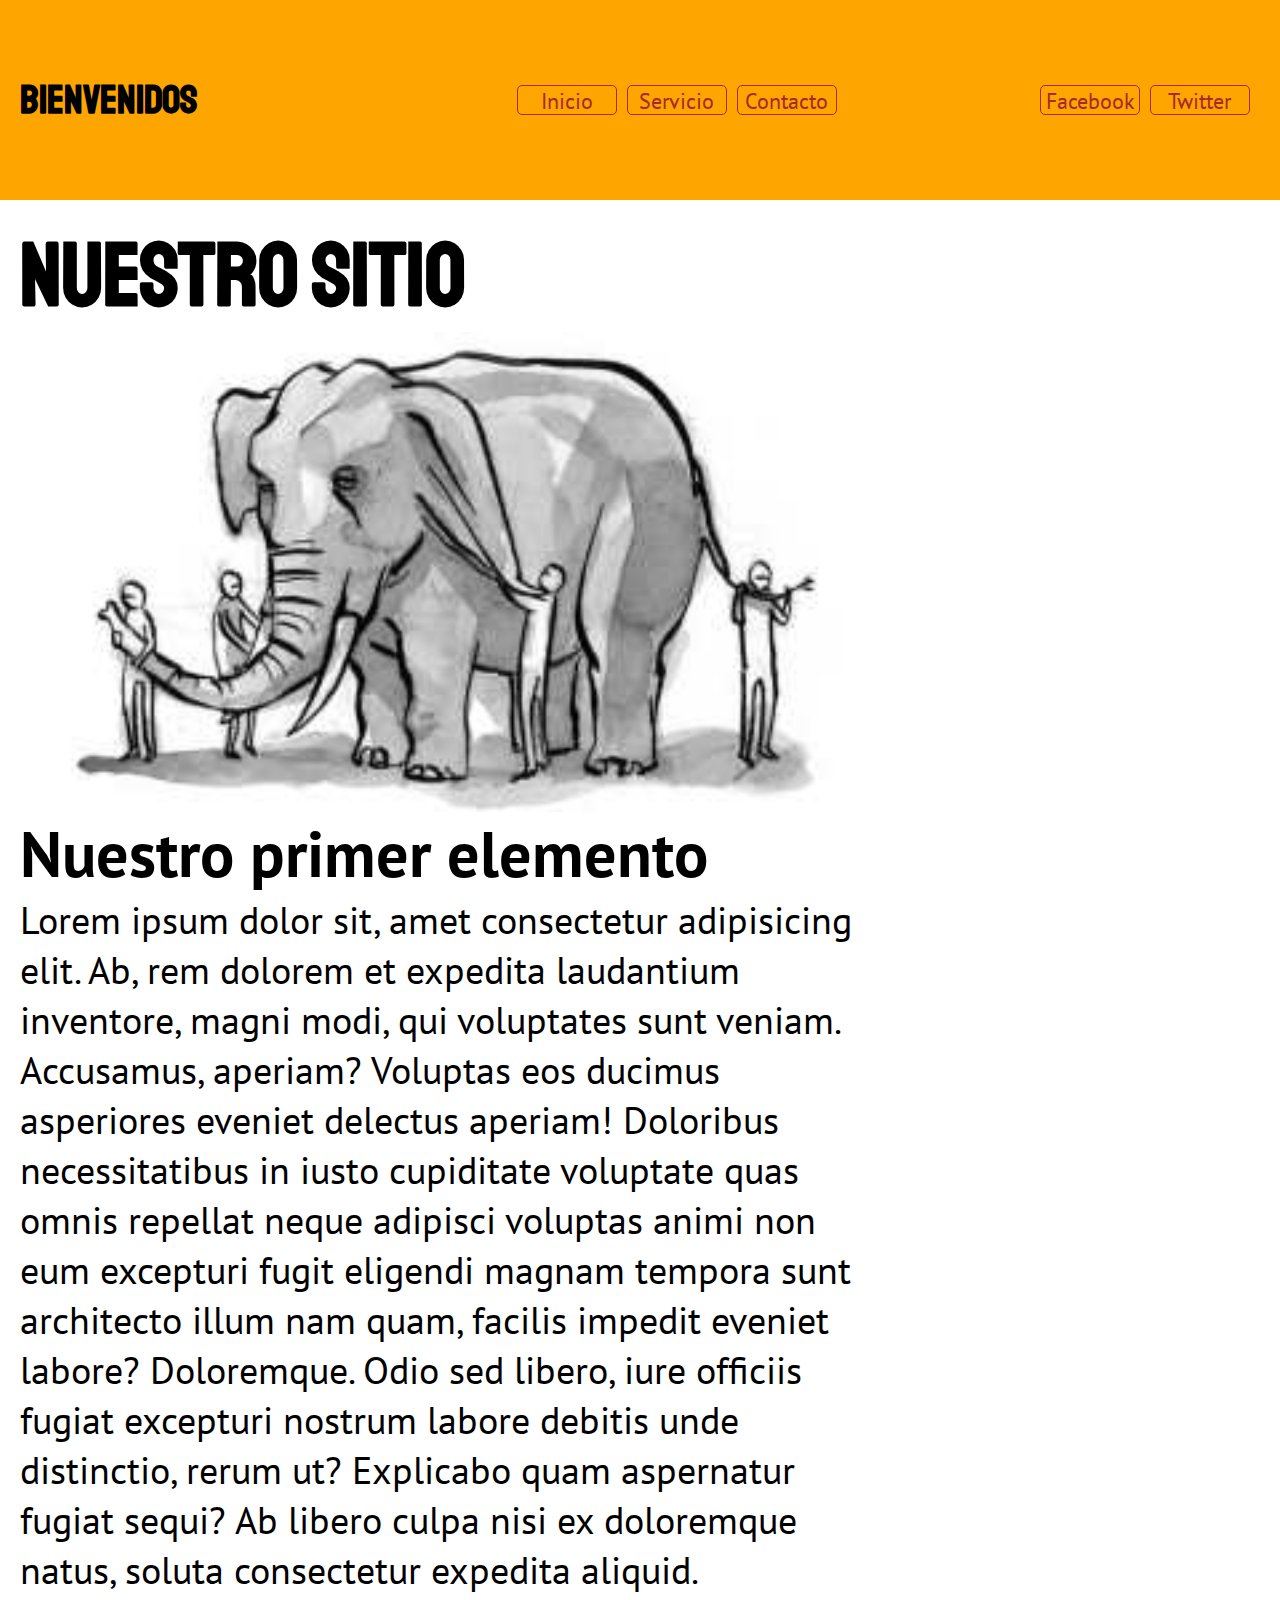
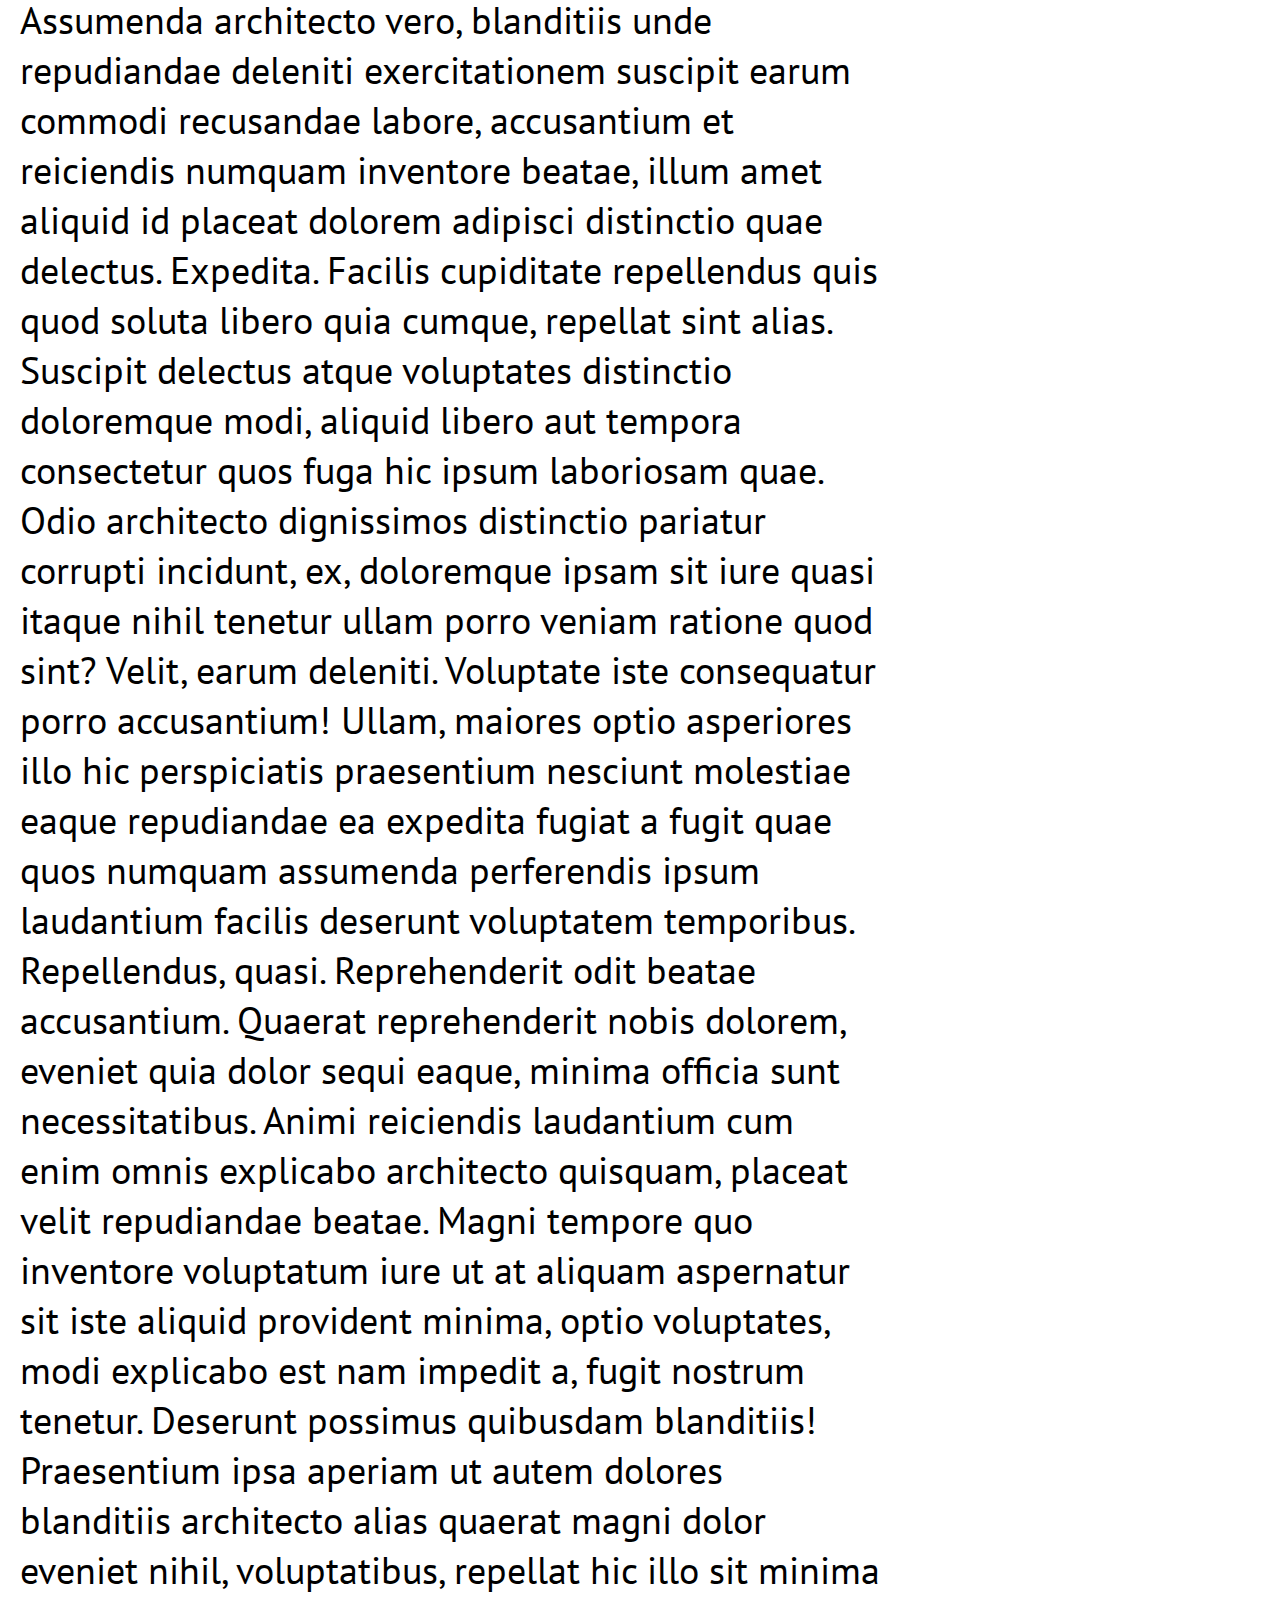
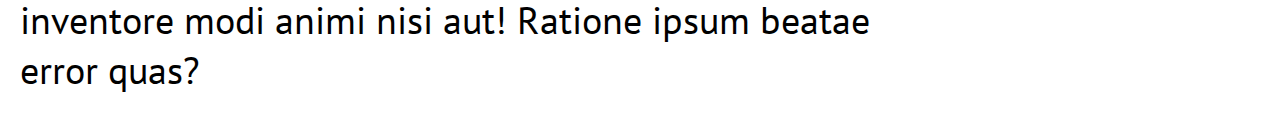
<file: CLASE1/index.html>
<!DOCTYPE html>
<html lang="es">
<head>
    <meta charset="UTF-8">
    <meta http-equiv="X-UA-Compatible" content="IE=edge">
    <meta name="viewport" content="width=device-width, initial-scale=1.0">
    <title>Responsive WEB DESIGN & Bootstrap -mi primer sitio</title>
    <link rel="stylesheet" href="css/estilos.css">
</head>
<body>

    <header>
        <h1>Bienvenidos</h1>
    <nav>
        <a href="#">Inicio</a>
        <a href="#">Servicio</a>
        <a href="#">Contacto</a>
    </nav>
    <div>
        <a href="#">Facebook</a>
        <a href="#">Twitter</a>
    </div>
</header>




<main>
    <h1>Nuestro sitio</h1>
    <img src="./img/elefant.jpg" alt="">
    <h2>Nuestro primer elemento</h2>
    <p>
        Lorem ipsum dolor sit, amet consectetur adipisicing elit. Ab, rem dolorem et expedita laudantium inventore, magni modi, qui voluptates sunt veniam. Accusamus, aperiam? Voluptas eos ducimus asperiores eveniet delectus aperiam!
        Doloribus necessitatibus in iusto cupiditate voluptate quas omnis repellat neque adipisci voluptas animi non eum excepturi fugit eligendi magnam tempora sunt architecto illum nam quam, facilis impedit eveniet labore? Doloremque.
        Odio sed libero, iure officiis fugiat excepturi nostrum labore debitis unde distinctio, rerum ut? Explicabo quam aspernatur fugiat sequi? Ab libero culpa nisi ex doloremque natus, soluta consectetur expedita aliquid.
        Assumenda architecto vero, blanditiis unde repudiandae deleniti exercitationem suscipit earum commodi recusandae labore, accusantium et reiciendis numquam inventore beatae, illum amet aliquid id placeat dolorem adipisci distinctio quae delectus. Expedita.
        Facilis cupiditate repellendus quis quod soluta libero quia cumque, repellat sint alias. Suscipit delectus atque voluptates distinctio doloremque modi, aliquid libero aut tempora consectetur quos fuga hic ipsum laboriosam quae.
        Odio architecto dignissimos distinctio pariatur corrupti incidunt, ex, doloremque ipsam sit iure quasi itaque nihil tenetur ullam porro veniam ratione quod sint? Velit, earum deleniti. Voluptate iste consequatur porro accusantium!
        Ullam, maiores optio asperiores illo hic perspiciatis praesentium nesciunt molestiae eaque repudiandae ea expedita fugiat a fugit quae quos numquam assumenda perferendis ipsum laudantium facilis deserunt voluptatem temporibus. Repellendus, quasi.
        Reprehenderit odit beatae accusantium. Quaerat reprehenderit nobis dolorem, eveniet quia dolor sequi eaque, minima officia sunt necessitatibus. Animi reiciendis laudantium cum enim omnis explicabo architecto quisquam, placeat velit repudiandae beatae.
        Magni tempore quo inventore voluptatum iure ut at aliquam aspernatur sit iste aliquid provident minima, optio voluptates, modi explicabo est nam impedit a, fugit nostrum tenetur. Deserunt possimus quibusdam blanditiis!
        Praesentium ipsa aperiam ut autem dolores blanditiis architecto alias quaerat magni dolor eveniet nihil, voluptatibus, repellat hic illo sit minima inventore modi animi nisi aut! Ratione ipsum beatae error quas?
    </p>
</main>
</body>
</html>
</file>
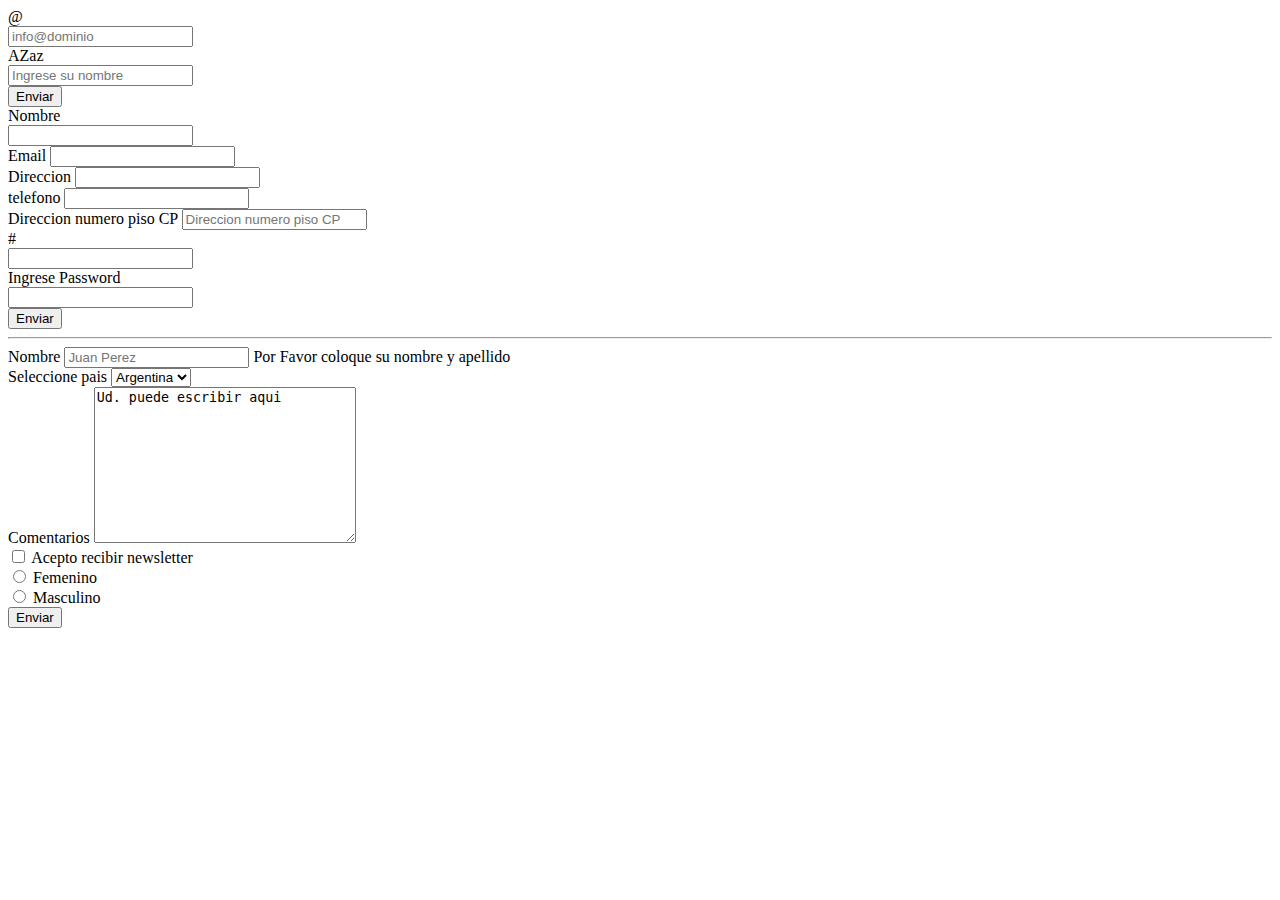
<file: clase4/index.html>
<!DOCTYPE html>
<html lang="es">
<head>
    <meta charset="UTF-8">
    <meta http-equiv="X-UA-Compatible" content="IE=edge">
    <meta name="viewport" content="width=device-width, initial-scale=1.0">
    <title>Bootstrap:formularios- barras de nav- otros componentes</title>
    
    <link rel="stylesheet" href="https://cdn.jsdelivr.net/npm/bootstrap@4.6.0/dist/css/bootstrap.min.css" integrity="sha384-B0vP5xmATw1+K9KRQjQERJvTumQW0nPEzvF6L/Z6nronJ3oUOFUFpCjEUQouq2+l" crossorigin="anonymous">
    <script src="https://code.jquery.com/jquery-3.5.1.slim.min.js" integrity="sha384-DfXdz2htPH0lsSSs5nCTpuj/zy4C+OGpamoFVy38MVBnE+IbbVYUew+OrCXaRkfj" crossorigin="anonymous"></script>
    <script src="https://cdn.jsdelivr.net/npm/bootstrap@4.6.0/dist/js/bootstrap.bundle.min.js" integrity="sha384-Piv4xVNRyMGpqkS2by6br4gNJ7DXjqk09RmUpJ8jgGtD7zP9yug3goQfGII0yAns" crossorigin="anonymous"></script>

</head>
<body>
    <div class="container my-3">
<!-- FORMULARIOS EN LINEA-->
<form class="form-inline">
    <div class="form-group mr-3 w-40">
        <div class="input-group w-100">
            <div class="input-group-prepend">
                <div class="input-group-text">@</div>
            </div>
            <input type="email" class="form-control" placeholder="info@dominio">
        </div>
        
        <div class="form-group mr-3 w-20">
            <div class="input-group w-100">
                <div class="input-group-prepend">
                    <div class="input-group-text">AZaz</div>
                </div>
                <input type="number" class="form-control" placeholder="Ingrese su nombre">
            </div>

            <button class="btn btn-info my-3">Enviar</button>

</form>










        <!--FORMULARIOS EN GRILLAS DE bOOSTRAP-->
        
        <form>
            <div class="form-group row">
             <label for="nombre" class="col-form-label col md-1"> Nombre</label>  
             <div class="col-md-10 ml3">
             <input type="text" id="nombre" class="from-control">
             </div>
            </div>


            <div class="form-row">
                <div class="form-group col-md-4">
                <label for="">Email</label>
                <input type="email" class="form-control">
                </div>
          

           
                <div class="form-group col-md-4">
                <label for="">Direccion</label>
                <input type="text" class="form-control">
                </div>
         

           
                <div class="form-group col-md-4">
                <label for="">telefono</label>
                <input type="tel" class="form-control">
                </div>
            </div>


            <div class="form-group">
                <label for="" class="sr-only">Direccion numero piso CP</label>
                <input type="text" class="form-control" placeholder="Direccion numero piso CP">
            </div>

         <div class="form-group">
            <div class="input-group">
                <div class="input-group-prepend">
                    <div class="input-group-text">#</div>
                </div>
                <input type="number" class="form-control">
            </div>
           
         </div>

         <div class="form-group">
            <div class="input-group">
                <div class="input-group-prepend">
                    <div class="input-group-text">Ingrese Password</div>
                </div>
                <input type="password" class="form-control">
            </div>
           
         </div>
         
         
         
         
         
         
         
            <button class="btn btn-info my-4">Enviar</button>
            
        </form>







     <hr>   
    <!--Formulario maquetado con clases de Bootstrap-->



    <form>

        <div class="form-group">
        <label for="nombre"><span class="font-italic">Nombre</span> 
            <!--<input type="text" id="nombre" placeholder="Juan Perez" class="form-control form-control-lg">-->
            <input type="text" id="nombre" placeholder="Juan Perez" class="form-control ">
            <!-- <input disabled type="text" id="nombre" placeholder="Juan Perez" class="form-control-plaintext ">-->
            <!--<input type="text" id="nombre" placeholder="Juan Perez" class="form-control form-control-sm">-->
        </label>
        <span class="text-muted">Por Favor coloque su nombre y apellido</span>
        </div>
        <div class="form-group">
            <label for="pais" class="font-italic">Seleccione pais</label>
            <select name="pais" id="pais" class="form-control w-75">
            <option value="Argentina">Argentina</option>
            <option value="Brasil">Brasil</option>
            <option value="Uruguay">Uruguay</option>
        </select>
    </div>
    
    <div class="form-group">
    <label for="comentarios" class="font-italic" >Comentarios</label>
    <textarea name="comentarios" id="comentarios" cols="30" rows="10" class="form-control w-75">Ud. puede escribir aqui</textarea>
    </div>   
    
    <div class="form-check">
    <input type="checkbox" value="yes" name="newsletter" id="newsletter"class="form-check-input">
    <label for="newsletter"class="form-check-label"> Acepto recibir newsletter</label>
    </div>
    
    <div class="form-check-inline">
        <input type="radio" name="genero" id="femenino" class="form-check-input" >
        <label for="femenino"class="form-check-label"> Femenino</label>
    </div>
    <div class="form-check-inline">    
        <input type="radio" name="genero" id="masculino" class="form-check-input" >
        <label for="masculino"class="form-check-label">Masculino</label>
    </div>



    <div>
    <button class="btn-btn-info mt-5 my-3">Enviar</button>
    </div>
    </form>
    </div>
</body>
</html>
</file>
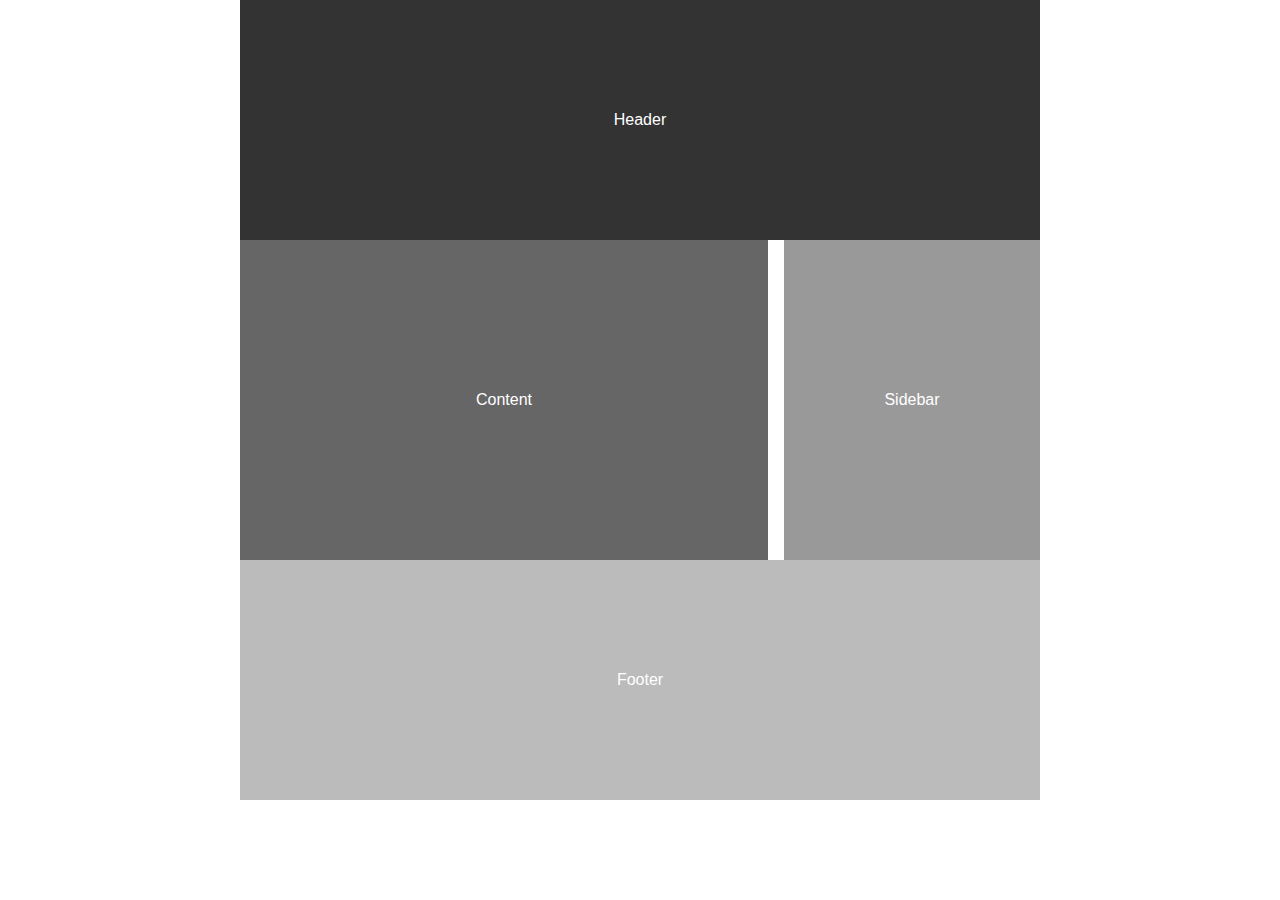
<file: CLASE1/responsive.gs/index.html>
<!DOCTYPE HTML>

<html>

<head>
	<meta http-equiv="Content-Type" content="text/html; charset=UTF-8" />
	
	<title>Responsive.gs Example</title>
	
	<link rel="stylesheet" media="all" href="css/style.css" />
	
	<script src="scripts/respond.min.js"></script>
	
</head>

<body>

<div class="container row">

	<header role="banner" class="row">
	
		Header
	
	</header>
	
	<main role="main" class="row gutters">
	
		<article class="col span_8">
	
			Content
	
		</article>
	
		<aside role="complimentary" class="col span_4">
	
			Sidebar
	
		</aside>
	
	</main>
	
	<footer role="contentinfo" class="row">
	
		Footer
	
	</footer>

</div>

</body>

</html>
</file>
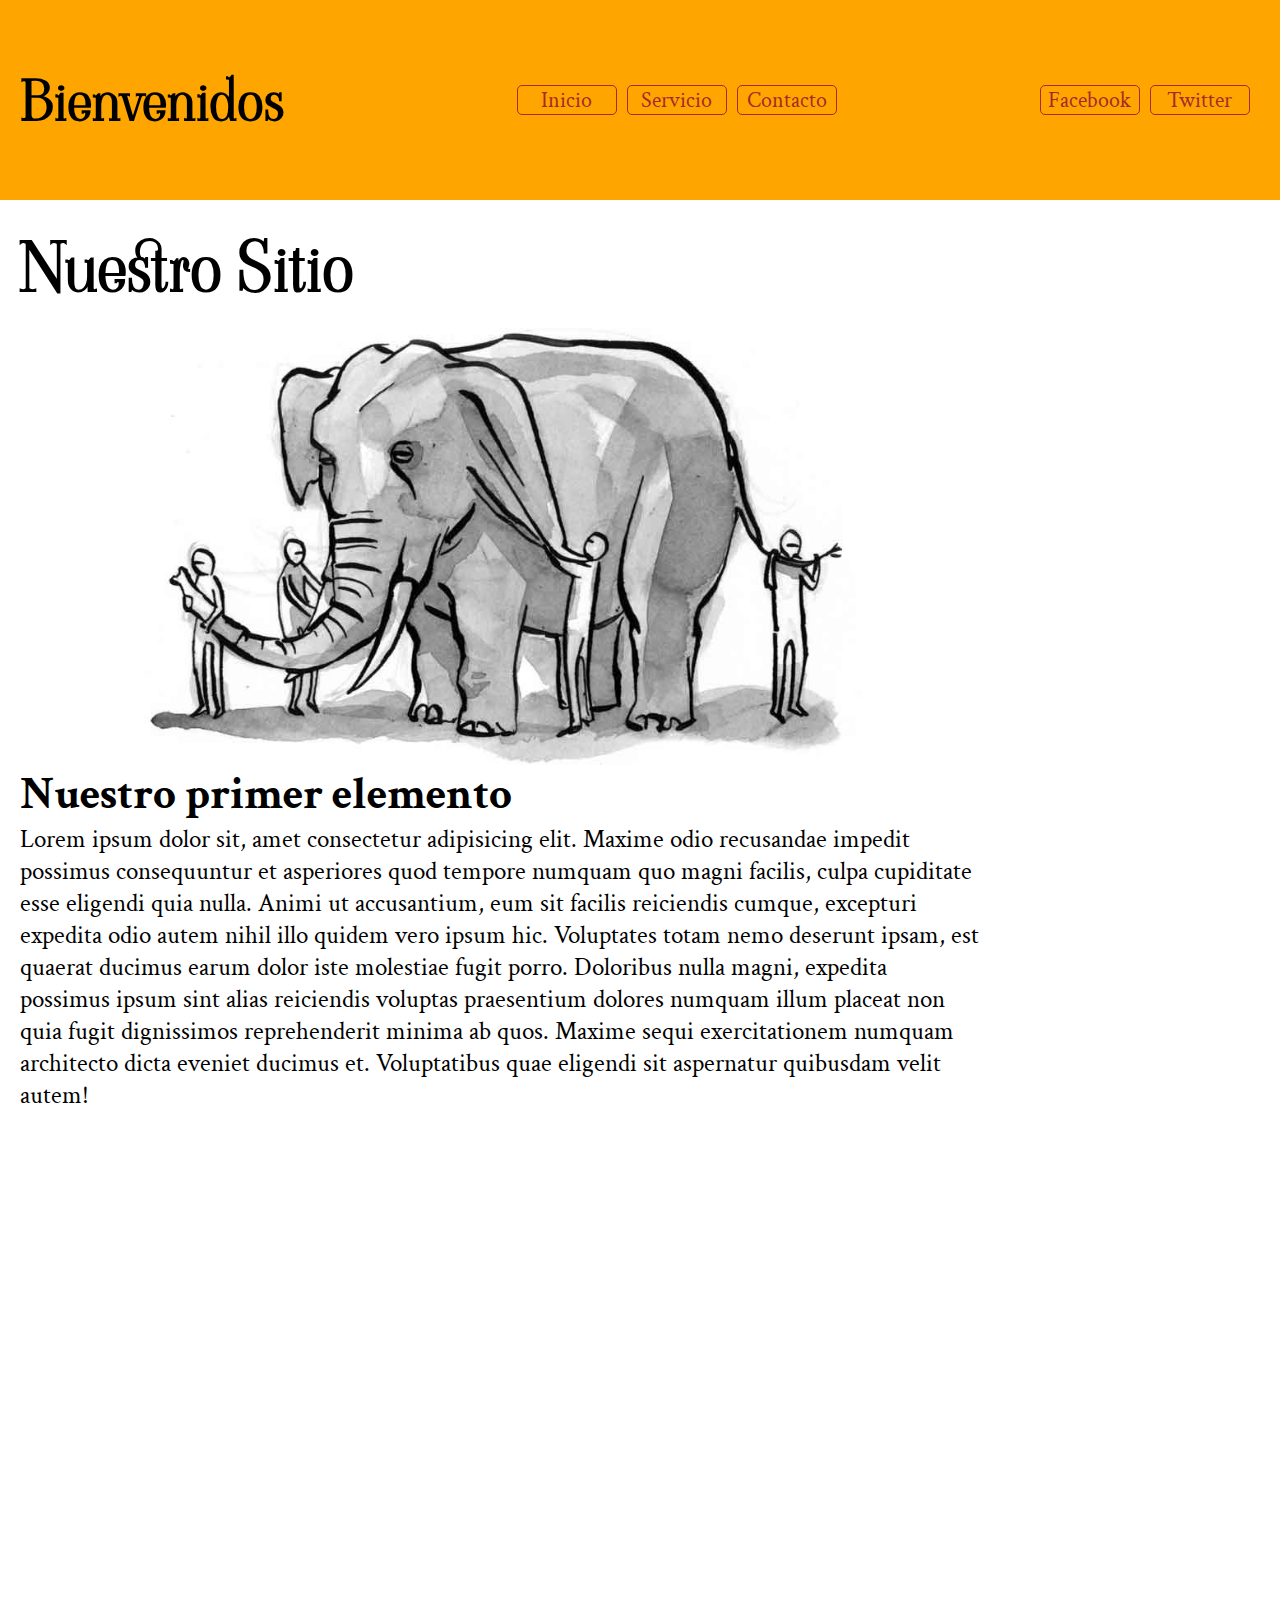
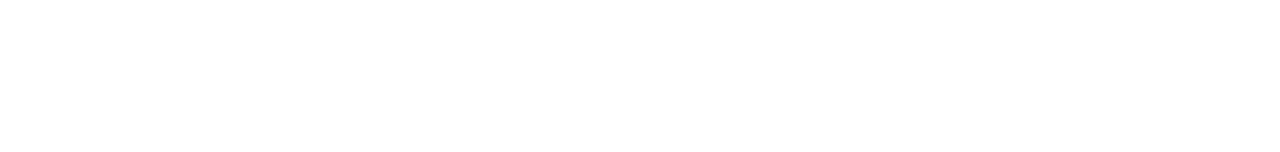
<file: Clase2/Proyecto/index.html>
<!DOCTYPE html>
<html lang="es">

<head>
    <meta charset="UTF-8">
    <meta http-equiv="X-UA-Compatible" content="IE=edge">

    <!--  -------------------  VIEWPORT ---------------------- -->
    <!-- https://developer.mozilla.org/en-US/docs/Web/HTML/Viewport_meta_tag -->
    <!-- https://developer.mozilla.org/en-US/docs/Web/CSS/Viewport_concepts -->
    <meta name="viewport" content="width=device-width, initial-scale=1.0">
    <!--  ---------------------------------------------------- -->

    <title>Responsive Web Design & Bootstrap - Mi Primer Sitio</title>
    <link rel="stylesheet" href="css/estilos.css">

    <!--  -------------------  JQUERY ---------------------- -->
    <!-- https://jquery.com/ -->
    <!-- https://www.w3schools.com/jquery/ -->
    <!-- https://code.jquery.com/ -->
    <script src="https://code.jquery.com/jquery-3.6.0.min.js"
        integrity="sha256-/xUj+3OJU5yExlq6GSYGSHk7tPXikynS7ogEvDej/m4=" crossorigin="anonymous"></script>
    <!-- --------------------------------------------------- -->
</head>

<body>

    <div id="menu"></div>
    <header>
        <h1>Bienvenidos</h1>
        <nav>
            <a href="#">Inicio</a>
            <a href="#">Servicio</a>
            <a href="#">Contacto</a>
        </nav>
        <div>
            <a href="#">Facebook</a>
            <a href="#">Twitter</a>
        </div>
    </header>

    <main>
        <h1>Nuestro Sitio</h1>
        <img src="./imagenes/elefante.jpg" alt="">
        <h2>Nuestro primer elemento</h2>
        <p>
            Lorem ipsum dolor sit, amet consectetur adipisicing elit. Maxime odio recusandae impedit possimus
            consequuntur et asperiores quod tempore numquam quo magni facilis, culpa cupiditate esse eligendi quia
            nulla. Animi ut accusantium, eum sit facilis reiciendis cumque, excepturi expedita odio autem nihil illo
            quidem vero ipsum hic. Voluptates totam nemo deserunt ipsam, est quaerat ducimus earum dolor iste molestiae
            fugit porro. Doloribus nulla magni, expedita possimus ipsum sint alias reiciendis voluptas praesentium
            dolores numquam illum placeat non quia fugit dignissimos reprehenderit minima ab quos. Maxime sequi
            exercitationem numquam architecto dicta eveniet ducimus et. Voluptatibus quae eligendi sit aspernatur
            quibusdam velit autem!
        </p>
        <div id="video-contenedor">
        <iframe width="560" height="315" src="https://www.youtube.com/embed/udvXVnUii5c" title="YouTube video player"
            frameborder="0"
            allow="accelerometer; autoplay; clipboard-write; encrypted-media; gyroscope; picture-in-picture"
            allowfullscreen></iframe>
        </div>
    </main>

    <script>
        $('#menu').click(aparecer)
        function aparecer() {
            $('header nav').slideToggle()
        }
    </script>
</body>

</html>
</file>
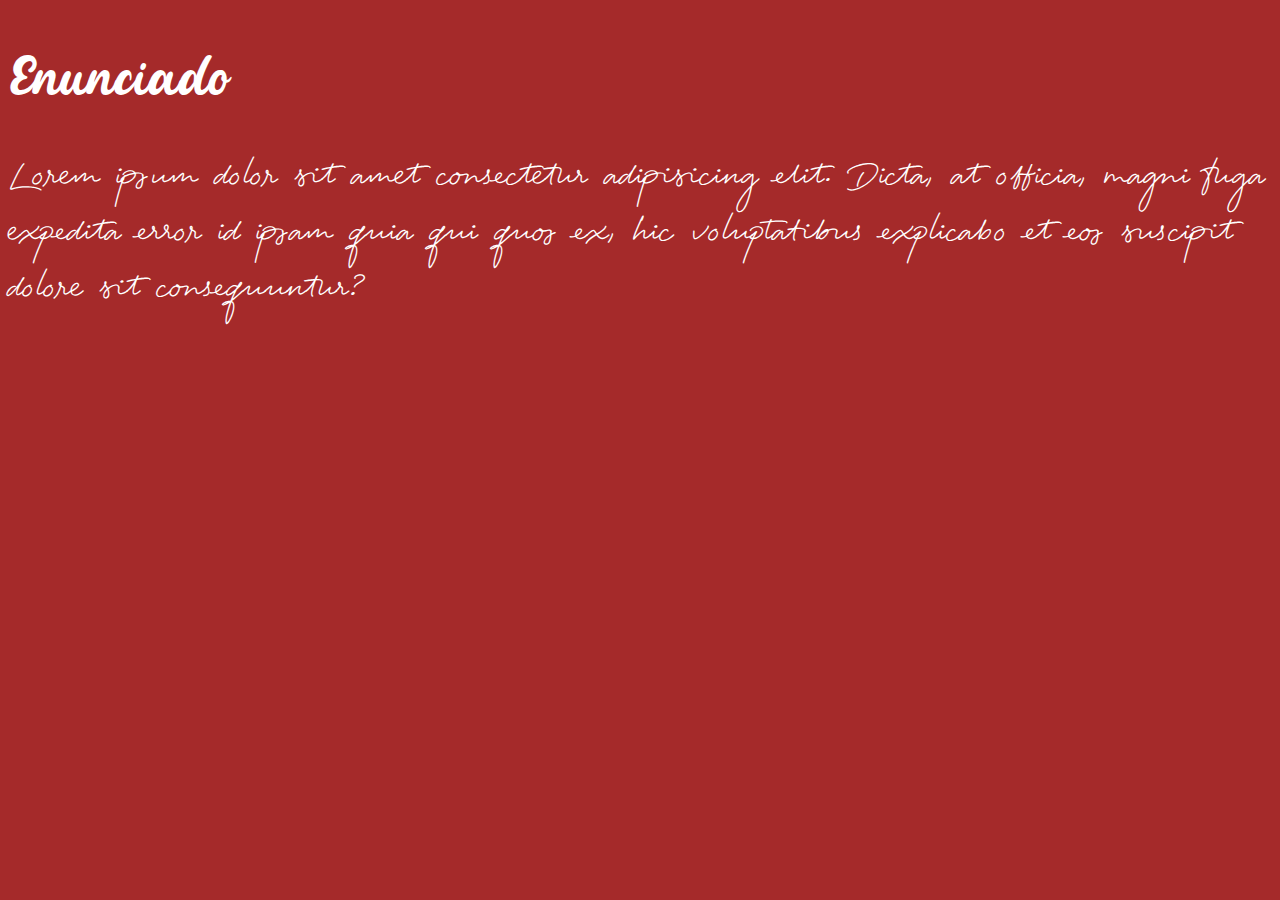
<file: Clase2/TipografiaAdaptable/index.html>
<!DOCTYPE html>
<html lang="es">
<head>
    <meta charset="UTF-8">
    <meta http-equiv="X-UA-Compatible" content="IE=edge">
    <meta name="viewport" content="width=device-width, initial-scale=1.0">
    <title>Tipografía Adaptable - em - rem - @media</title>
    <style>
        /* https://www.dafont.com/es/ */
        @font-face {
            font-family: font-p;
            src: url('./fonts/respondent/RespondentMedium_PERSONAL_USE_ONLY.otf');
        }
        @font-face {
            font-family: font-h2;
            src: url('./fonts/sweet_chili/Sweet\ Chili\ Demo.ttf');
            font-weight: bold;
        }

        body {
            /* font-size: 20px; */    /* font-size del padre === 1em */
            /* font-size: 150%; */
            /* font-size: 50%; */
            /* font-size: 2em; */
            font-size: 1.1em;
        }

        header {
            /* font-size: 30px; */    /* font-size del padre === 1em */
            font-size: 1.3em;
            /* font-size: 1.3rem; */
        }

        p {
            font-family: font-p;
            font-size: 1.4em;
        }

        h2 {
            font-family: font-h2;
            /* font-size: 2em; */
            font-size: 2rem;/* font-size del root (html) === 1rem === 16px */
        }

        /* max- : hasta ... px */
        /* @media(max-width:768px) { */
        /* min- : desde ... px */
        @media(min-width:768px) {
            body {
                background-color: brown;
                color: white;
                font-size: 150%;
            }

            h2 {
                font-size: 3rem;
            }
        }

    </style>    
</head>
<body>
    
    <header>
        <h2>Enunciado</h2>
        <p>
            Lorem ipsum dolor sit amet consectetur adipisicing elit. Dicta, at officia, magni fuga expedita error id ipsam quia qui quos ex, hic voluptatibus explicabo et eos suscipit dolore sit consequuntur?
        </p>
    </header>

</body>
</html>
</file>
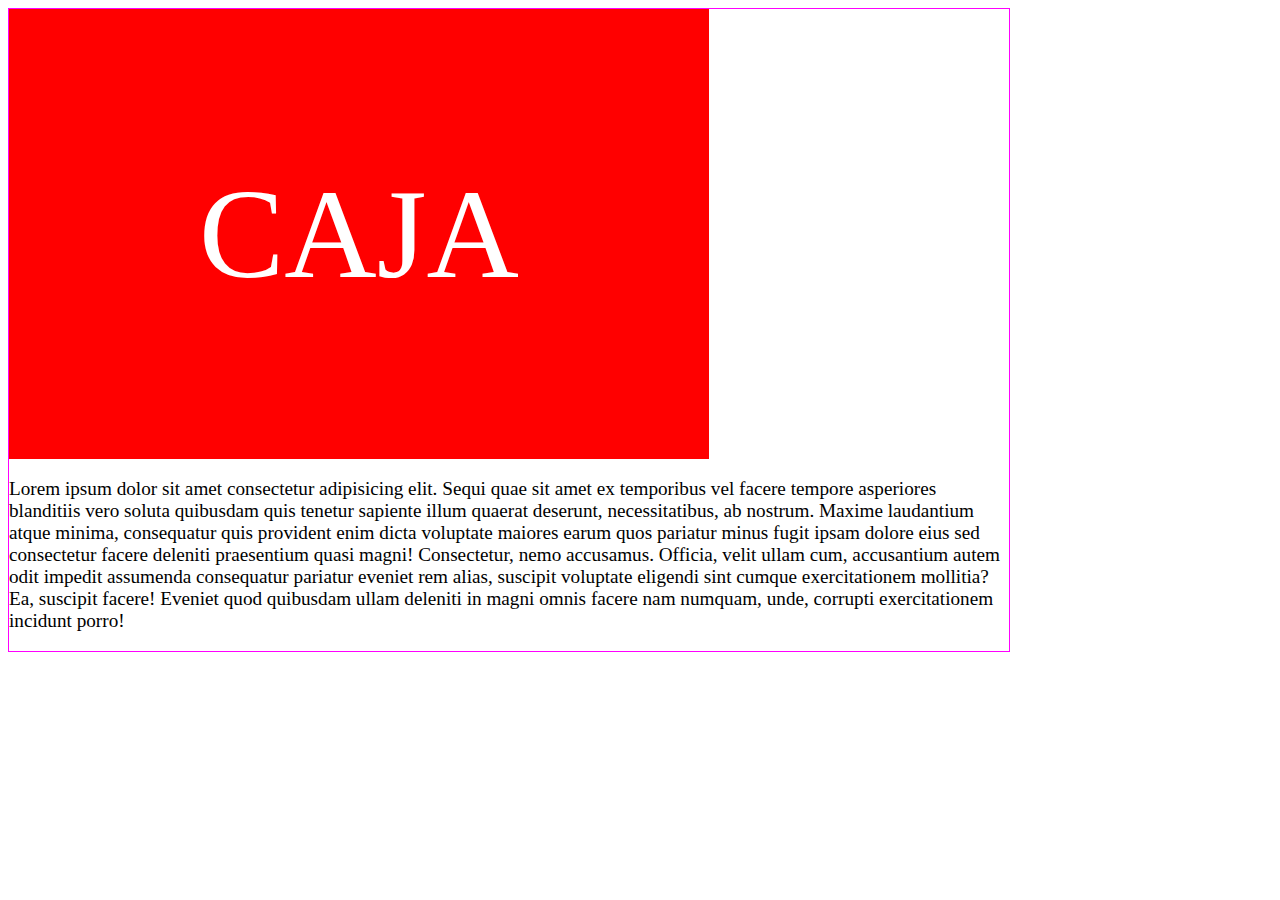
<file: Clase2/ViewPort/index.html>
<!DOCTYPE html>
<html lang="es">
<head>
    <meta charset="UTF-8">
    <meta http-equiv="X-UA-Compatible" content="IE=edge">
    <meta name="viewport" content="width=device-width, initial-scale=1.0">
    <title>Unidades Viewport: width(vw) - height (vh) </title>

    <style>
        #caja {
            /* width: 800px; */
            /* width: 70%; */
            width: 70vw;  /* para el width % es que vw */
            /* height: 600px; */
            height: 50vh;

            background: red;
            color: white;
            text-align: center;
            /* line-height: 600px; */
            line-height: 50vh;

            min-width: 400px;
            max-width: 700px;
        }

        body {
            border: 1px solid magenta;
            min-width: 400px;
            max-width: 1000px;
        }

        main {
            /* font-size: 130%; */
            font-size: 5vw;
        }

        span {
            /* font-size: 3rem; */
            font-size: 10vw;  /* para el font-size % es distinto que vw */
            /* font-size: 10vh; */

        }

        p {
            /* font-size: 1.2em; */
            font-size: 1.2rem
        }

    </style>

</head>
<body>
    
    <main>
        <div id="caja">
            <span>CAJA</span>
        </div>

        <p>
            Lorem ipsum dolor sit amet consectetur adipisicing elit. Sequi quae sit amet ex temporibus vel facere tempore asperiores blanditiis vero soluta quibusdam quis tenetur sapiente illum quaerat deserunt, necessitatibus, ab nostrum. Maxime laudantium atque minima, consequatur quis provident enim dicta voluptate maiores earum quos pariatur minus fugit ipsam dolore eius sed consectetur facere deleniti praesentium quasi magni! Consectetur, nemo accusamus. Officia, velit ullam cum, accusantium autem odit impedit assumenda consequatur pariatur eveniet rem alias, suscipit voluptate eligendi sint cumque exercitationem mollitia? Ea, suscipit facere! Eveniet quod quibusdam ullam deleniti in magni omnis facere nam numquam, unde, corrupti exercitationem incidunt porro!
        </p>
    </main>

</body>
</html>
</file>
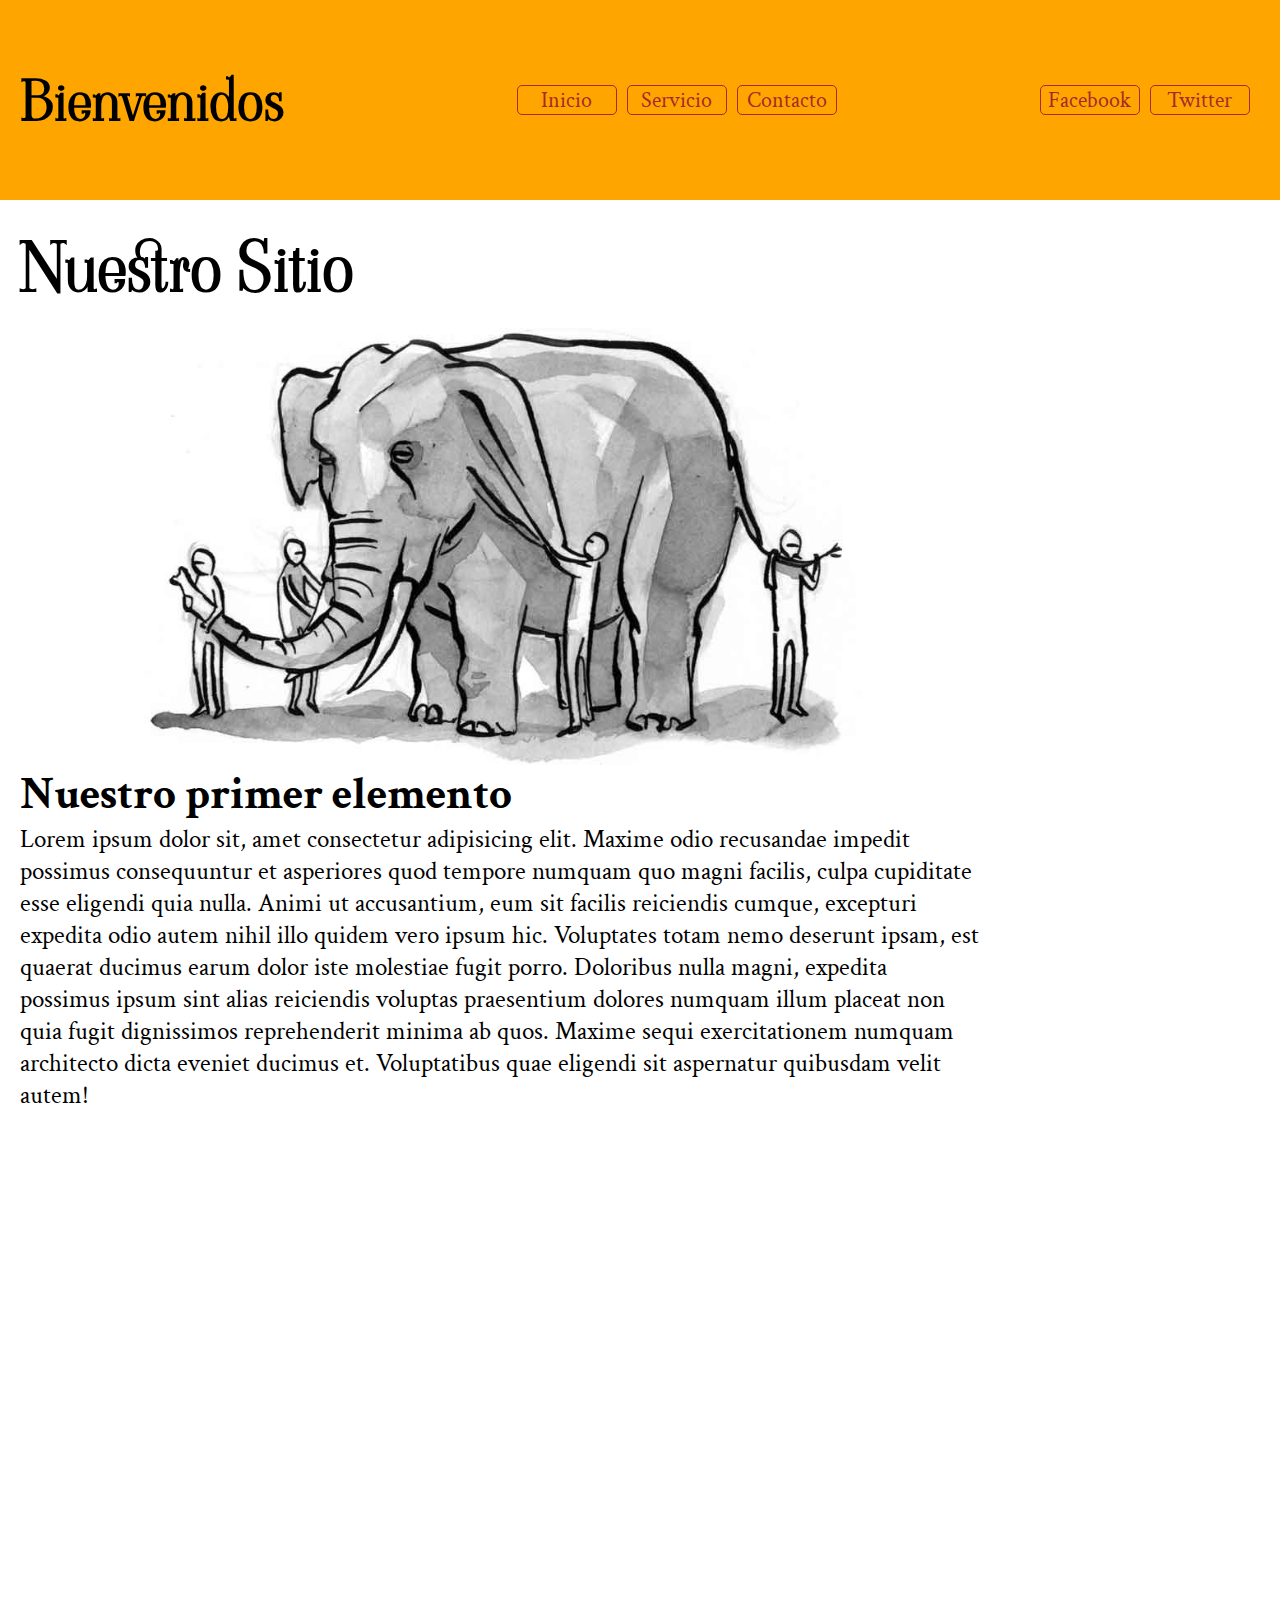
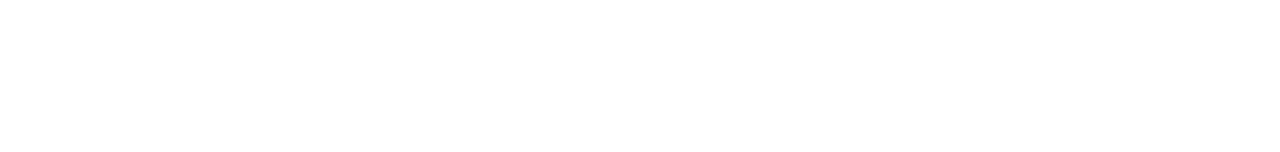
<file: Clase3/Proyecto/index.html>
<!DOCTYPE html>
<html lang="es">
<head>
    <meta charset="UTF-8">
    <meta http-equiv="X-UA-Compatible" content="IE=edge">

    <!--  -------------------  VIEWPORT ---------------------- -->
    <!-- https://developer.mozilla.org/en-US/docs/Web/HTML/Viewport_meta_tag -->
    <!-- https://developer.mozilla.org/en-US/docs/Web/CSS/Viewport_concepts -->
    <meta name="viewport" content="width=device-width, initial-scale=1.0">
    <!--  ---------------------------------------------------- -->

    <title>Responsive Web Design & Bootstrap - Mi Primer Sitio</title>
    <link rel="stylesheet" href="css/estilos.css">

    <!--  -------------------  JQUERY ---------------------- -->
    <!-- https://jquery.com/ -->
    <!-- https://www.w3schools.com/jquery/ -->
    <!-- https://code.jquery.com/ -->
    <script src="https://code.jquery.com/jquery-3.6.0.min.js" integrity="sha256-/xUj+3OJU5yExlq6GSYGSHk7tPXikynS7ogEvDej/m4=" crossorigin="anonymous"></script>
    <!-- --------------------------------------------------- -->
</head>
<body>
    
    <div id="menu"></div>
    <header>
        <h1>Bienvenidos</h1>
        <nav>
            <a href="#">Inicio</a>
            <a href="#">Servicio</a>
            <a href="#">Contacto</a>
        </nav>
        <div>
            <a href="#">Facebook</a>
            <a href="#">Twitter</a>
        </div>
    </header>

    <main>
        <h1>Nuestro Sitio</h1>
        <img src="./imagenes/elefante.jpg" alt="">
        <h2>Nuestro primer elemento</h2>
        <p>
            Lorem ipsum dolor sit, amet consectetur adipisicing elit. Maxime odio recusandae impedit possimus consequuntur et asperiores quod tempore numquam quo magni facilis, culpa cupiditate esse eligendi quia nulla. Animi ut accusantium, eum sit facilis reiciendis cumque, excepturi expedita odio autem nihil illo quidem vero ipsum hic. Voluptates totam nemo deserunt ipsam, est quaerat ducimus earum dolor iste molestiae fugit porro. Doloribus nulla magni, expedita possimus ipsum sint alias reiciendis voluptas praesentium dolores numquam illum placeat non quia fugit dignissimos reprehenderit minima ab quos. Maxime sequi exercitationem numquam architecto dicta eveniet ducimus et. Voluptatibus quae eligendi sit aspernatur quibusdam velit autem!
        </p>

        <div id="video-contenedor">
            <iframe width="737" height="409" src="https://www.youtube.com/embed/amx6A91JzWQ" title="YouTube video player" frameborder="0" allow="accelerometer; autoplay; clipboard-write; encrypted-media; gyroscope; picture-in-picture" allowfullscreen></iframe>
        </div>

    </main>

    <script>
        $('#menu').click(aparecer)
        function aparecer() {
            $('header nav').slideToggle()
        }
    </script>
</body>
</html>
</file>
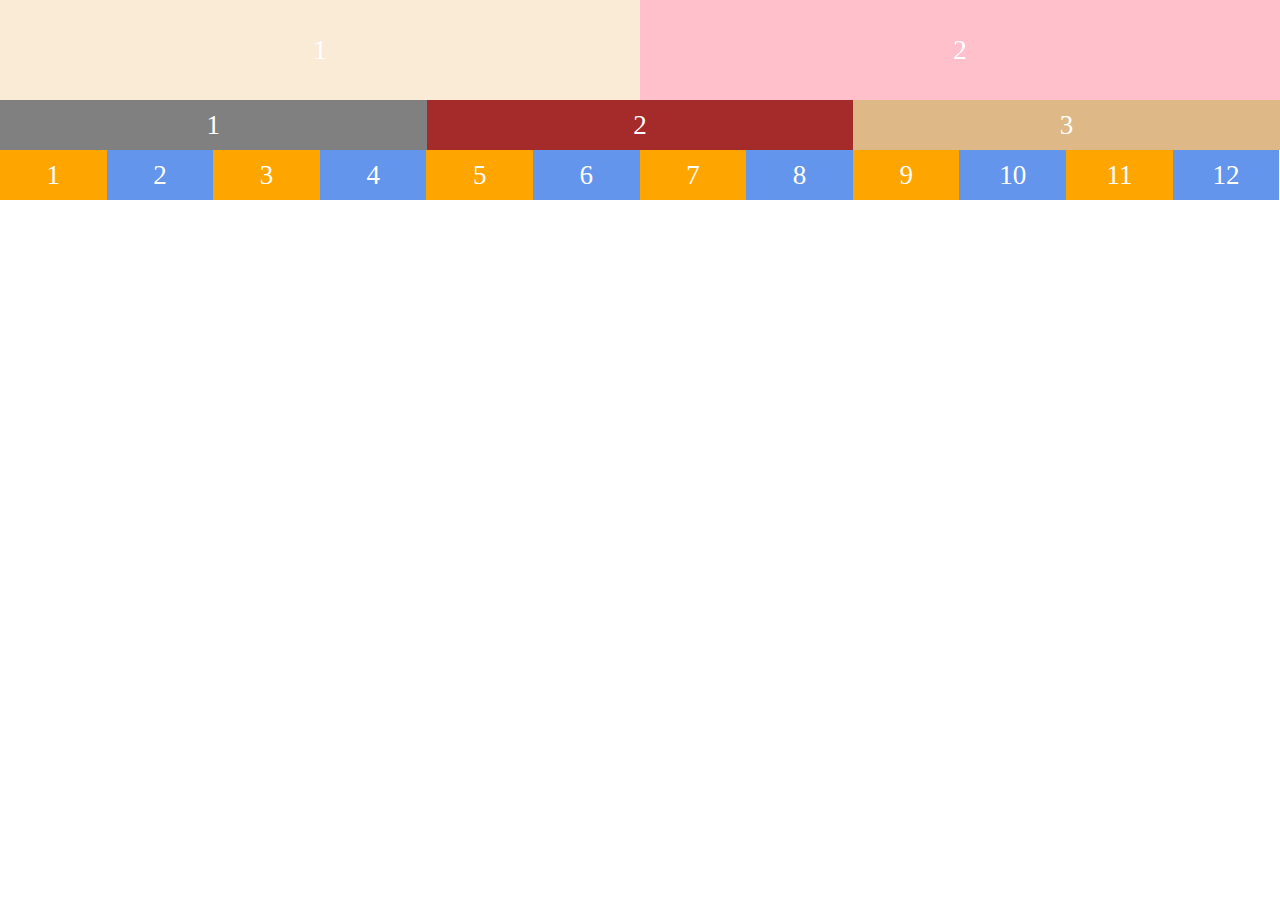
<file: CLASE1/grillas.html>
<!DOCTYPE html>
<html lang="en">
<head>
    <meta charset="UTF-8">
    <meta http-equiv="X-UA-Compatible" content="IE=edge">
    <meta name="viewport" content="width=device-width, initial-scale=1.0">
    <title>GRILLAS EN CSS</title>

    <style>
        body{
            margin: 0;
        }
        div{
            font-size: 1.3em;
            color: white;
            text-align: center;
        }

        .fila{
            width: 100%;
            display: flex;
        }

        /*---------------------------------------------*/
        /* SISTEMA DE GRILLA CON DOS ELEMENTOS (COLUMNAS)*/

        .mitad{
            width: 50%;
            height: 100px;
            background-color: antiquewhite;
            line-height: 100px;
        }

        .fila .mitad:nth-child(2){
            background-color: pink;
        }
        /*---------------------------------------------*/
        /* SISTEMA DE GRILLA CON tres ELEMENTOS (COLUMNAS)*/

        .tercio{
            width: 33.33%;
            height: 50px;
            background-color: gray;
            line-height: 50px;
        }

        .fila .tercio:nth-child(2){
            background-color: brown;
        }
        .fila .tercio:nth-child(3){
            background-color:burlywood;
        }

         /*---------------------------------------------*/
        /* SISTEMA DE GRILLA CON 12 ELEMENTOS (COLUMNAS)*/

        .doceavo{
            width: 8.33%;
            height: 50px;
            line-height: 50px;
        }

        .fila .doceavo:nth-child(even){
            background-color: cornflowerblue;
        }
        .fila .doceavo:nth-child(odd){
            background-color:orange;
        }    
    </style>
</head>
<body>
    <div class="fila">
        <div class="mitad">1</div>
        <div class="mitad">2</div>
    </div>


    <div class="fila">
        <div class="tercio">1</div>
        <div class="tercio">2</div>
        <div class="tercio">3</div>
    </div>

    <div class="fila">
        <div class="doceavo">1</div>
        <div class="doceavo">2</div>
        <div class="doceavo">3</div>
        <div class="doceavo">4</div>
        <div class="doceavo">5</div>
        <div class="doceavo">6</div>
        <div class="doceavo">7</div>
        <div class="doceavo">8</div>
        <div class="doceavo">9</div>
        <div class="doceavo">10</div>
        <div class="doceavo">11</div>
        <div class="doceavo">12</div>
    </div>

</body>
</html>
</file>
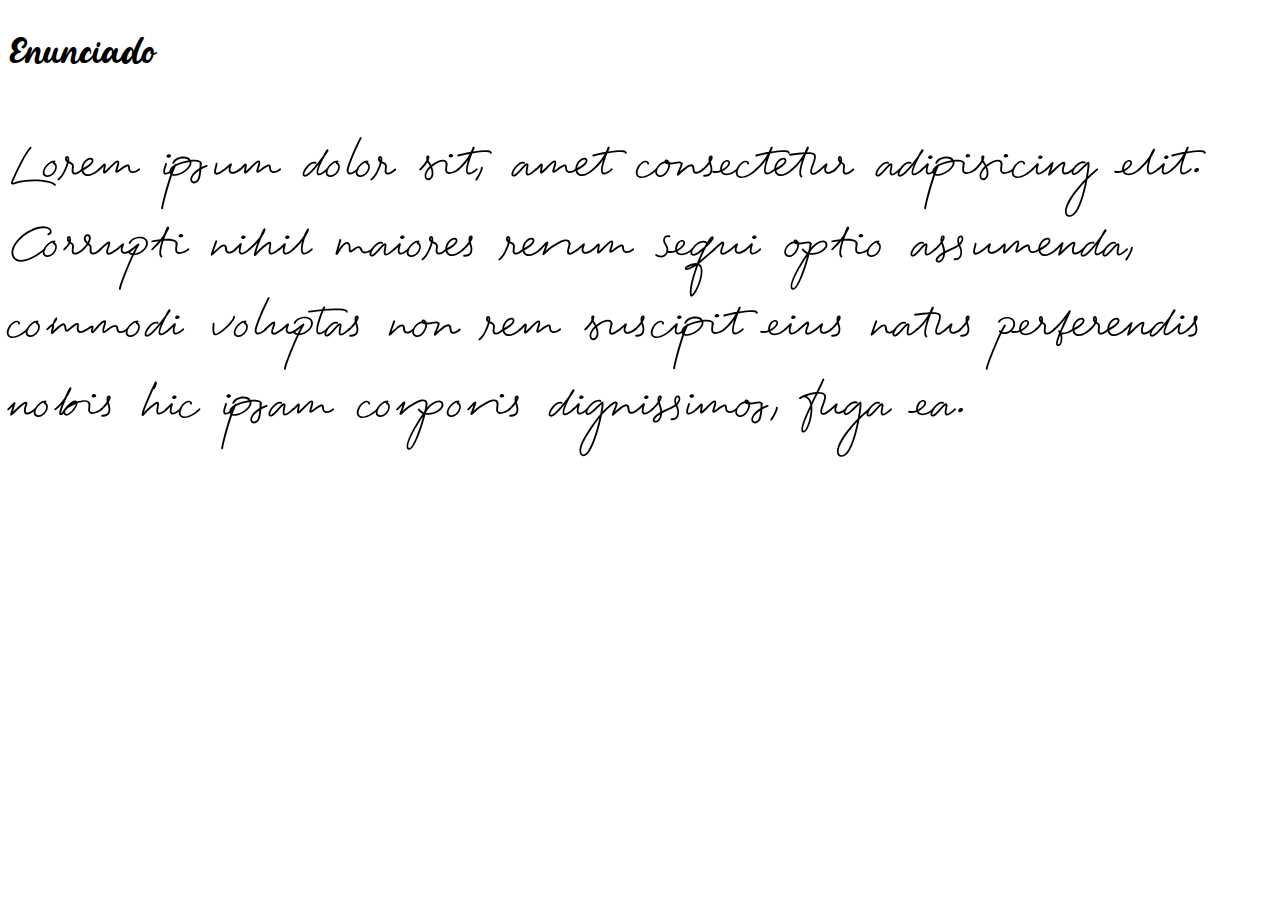
<file: clse2/tipogafia-adaptable.html>
<!DOCTYPE html>
<html lang="es">

<head>
    <meta charset="UTF-8">
    <meta http-equiv="X-UA-Compatible" content="IE=edge">
    <meta name="viewport" content="width=device-width, initial-scale=1.0">
    <title>Tipografia Adaptable</title>

    <style>
        
        @font-face{
            font-family: font-p;
            src: url('./fonts/respondent/RespondentMedium_PERSONAL_USE_ONLY.otf');
        }
        @font-face{
            font-family: font-h2;
            src: url('./fonts/sweet_chili/Sweet\ Chili\ Demo.ttf');
            font-weight: bold;
        }
        body{
            /*font-size: 10px; 
            /*font-size == 1em
            font size: 150%;
            font size: 2em;*/
            font-size: 1.3em;

        }
        header{
            font-size: 1.3rem;
        }
        p{
            font-family:font-p;
            font-size: 3em;
        }
        h2{
            font-family: font-h2;
            font-size: 2rem;
        }
        @media(max-width:768px){
            body{
                background-color: aqua;
                color: white;
                font-size: 150%;
            }
        }
    </style>
</head>

<body>
    <h2>Enunciado</h2>
    <p>
        Lorem ipsum dolor sit, amet consectetur adipisicing elit. Corrupti nihil maiores rerum sequi optio assumenda,
        commodi voluptas non rem suscipit eius natus perferendis nobis hic ipsam corporis dignissimos, fuga ea.
    </p>

</body>

</html>
</file>
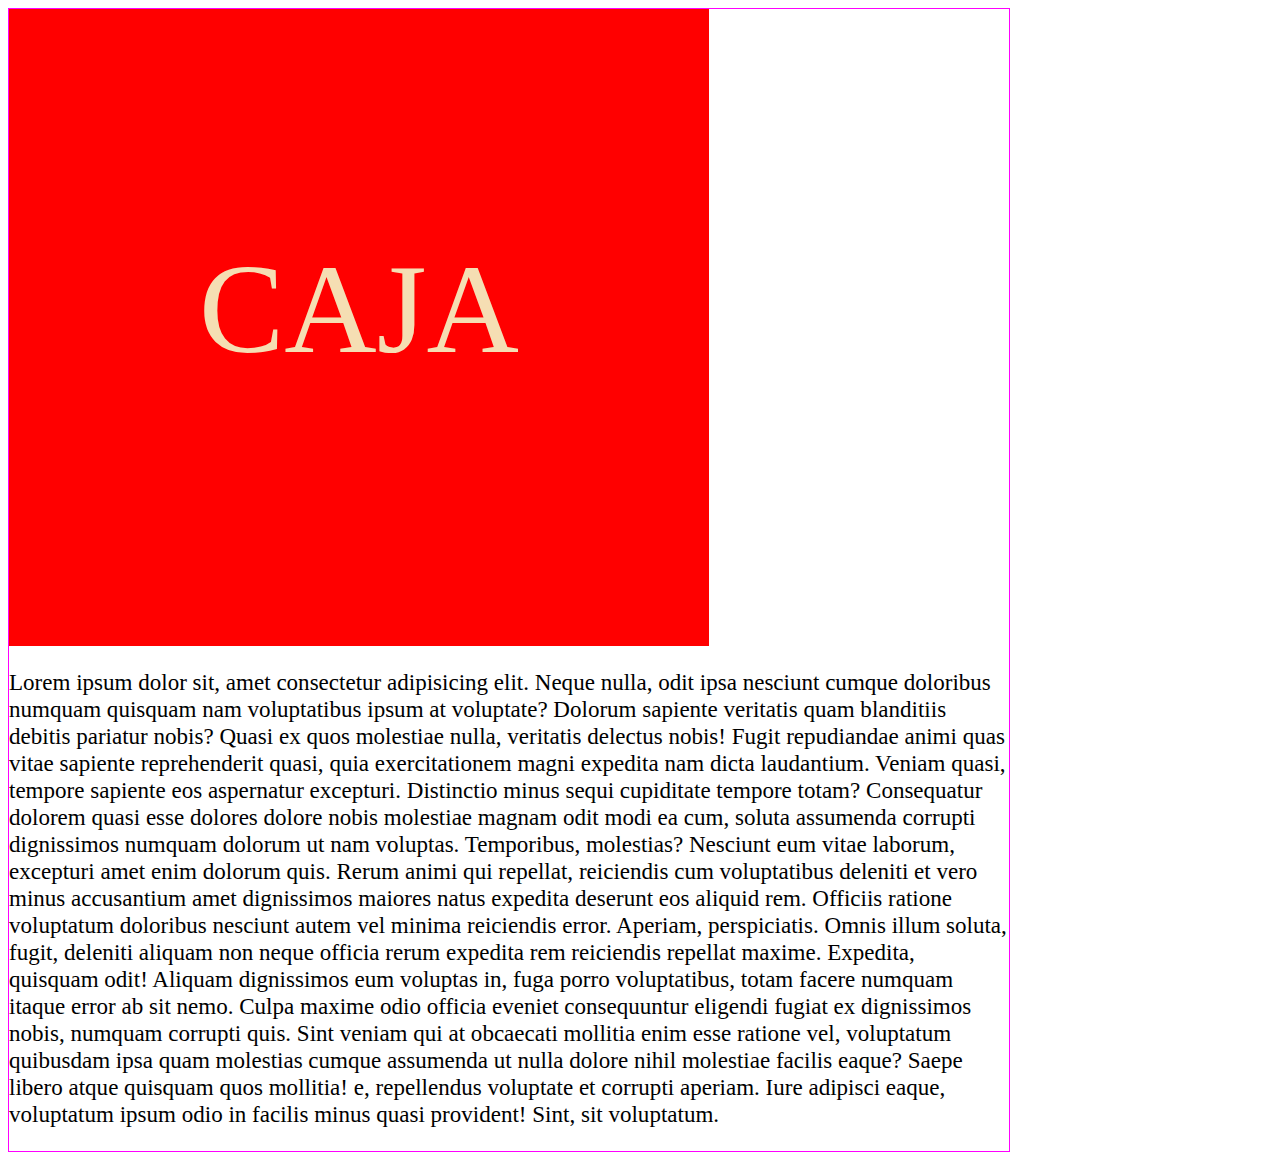
<file: clse2/viewport.html>
<!DOCTYPE html>
<html lang="en">
<head>
    <meta charset="UTF-8">
    <meta http-equiv="X-UA-Compatible" content="IE=edge">
    <meta name="viewport" content="width=device-width, initial-scale=1.0">
    <title>Unidades Viewport: width (vw)- height (vh)</title>
</head>
<style>
#caja{
    width: 800px;
    /*height: 600px;*/
    height: 70%;
    
    background: red;
    color: wheat;
    text-align: center;
    line-height: 600px;
    
    min-width:400px ;
    max-width:700px ;

}
body{
    border: 1px solid magenta;
    min: width 400px;
    max-width:1000px ;
}

main{
    font-size: 120%;
}

span{
    /*font-size: 3rem;*/
    font-size: 10vw;
}
p{
    font-size: 1.2em;
}


</style>
<body>
    <main>
        <div id="caja">
            <span>CAJA</span>
        </div>
        <p>
            Lorem ipsum dolor sit, amet consectetur adipisicing elit. Neque nulla, odit ipsa nesciunt cumque doloribus numquam quisquam nam voluptatibus ipsum at voluptate? Dolorum sapiente veritatis quam blanditiis debitis pariatur nobis?
            Quasi ex quos molestiae nulla, veritatis delectus nobis! Fugit repudiandae animi quas vitae sapiente reprehenderit quasi, quia exercitationem magni expedita nam dicta laudantium. Veniam quasi, tempore sapiente eos aspernatur excepturi.
            Distinctio minus sequi cupiditate tempore totam? Consequatur dolorem quasi esse dolores dolore nobis molestiae magnam odit modi ea cum, soluta assumenda corrupti dignissimos numquam dolorum ut nam voluptas. Temporibus, molestias?
            Nesciunt eum vitae laborum, excepturi amet enim dolorum quis. Rerum animi qui repellat, reiciendis cum voluptatibus deleniti et vero minus accusantium amet dignissimos maiores natus expedita deserunt eos aliquid rem.
            Officiis ratione voluptatum doloribus nesciunt autem vel minima reiciendis error. Aperiam, perspiciatis. Omnis illum soluta, fugit, deleniti aliquam non neque officia rerum expedita rem reiciendis repellat maxime. Expedita, quisquam odit!
            Aliquam dignissimos eum voluptas in, fuga porro voluptatibus, totam facere numquam itaque error ab sit nemo. Culpa maxime odio officia eveniet consequuntur eligendi fugiat ex dignissimos nobis, numquam corrupti quis.
            Sint veniam qui at obcaecati mollitia enim esse ratione vel, voluptatum quibusdam ipsa quam molestias cumque assumenda ut nulla dolore nihil molestiae facilis eaque? Saepe libero atque quisquam quos mollitia!
            e, repellendus voluptate et corrupti aperiam. Iure adipisci eaque, voluptatum ipsum odio in facilis minus quasi provident! Sint, sit voluptatum.
            
        </p>
    </main>
    
</body>
</html>
</file>
<file: CLASE1/css/estilos.css>
@import url('https://fonts.googleapis.com/css2?family=PT+Sans:ital@1&family=Staatliches&display=swap');

*{
    box-sizing: border-box;
}

body{
    font-family: 'PT Sans', sans-serif;
    /*width: 1000px; diseño fijo*/ 
    width: 100%; /*diseño fluido*/
    font-size: 1.4em;
}

h1{
    font-family: 'Staatliches', cursive;
    /*width: 50%;*/
    /*border: 1px solid red;*/
}
/*
nav{
    text-transform: uppercase;
    background-color: orange;
    height: 50px;
    text-align: center;
    line-height: 50px;
}*/

/*
nav a{
    width: 100px;
    height: 30px;
    /*border: 1px solid white;*/
    /*display: inline-block;
    text-align: center;
    text-decoration: none;
    line-height: 30px;
    color:brown;
}
*/

h1,h2,p,body{
    margin: 0;

}



header{
    width: 100%;
    height:200px;
    background-color:orange;
    display: flex;
    align-items: center;
    padding: 20px;

    min-width: 300px;
    /*max-width: 1000px; */
}

header h1, header nav, header div{
    width: 33.33%;
    /*border: 1px solid white;*/
}

header h1{
    font-size: 40px;
}

header a{
    width: 100px;
    height: 30px;
    border:1px solid brown ;
    /*display: inline-block;*/
    text-decoration: none;
    text-align: center;
    line-height: 30px;
    margin-right: 10px;
    color: brown;
    padding-left: 5px;
    padding-right: 5px;
    border-radius: 5px;

}

header nav{
    display: flex;
    justify-content: flex-end;
}

header div{
    display: flex;
    justify-content:flex-end;
}

main{
    width: 100%;
   /* background-color: gray;*/
    padding: 20px;
    max-width: 900px;
}
img{
    display: block;
    margin: 0 auto;
   /* width: 70%; /*diseño elastico de la img*/
    width: 100%;
    min-width: 350px;
    max-width: 800px;
}
/*-------------------tipografia adaptable-----------------*/
main h1{
    font-size: 7vw;
}

main h2{
    font-size: 5vw;

}

main p{
    font-size:  3vw; 
}

@media(max-width:650px){
    main h1{
        font-size: 9vw;
    }
    
    main h2{
        font-size: 7vw;
    
    }
    
    main p{
        font-size:4vw; 
    }
    
}
@media(max-width:400px){
    main h1{
        font-size: 1.6em;
    }
    
    main h2{
        font-size: 1.3em;
    
    }
    
    main p{
        font-size:0.85em; 
    }
    @media(min-width:1000px){
        main h1{
            font-size: 3em;
        }
        
        main h2{
            font-size: 2em;
        
        }
        
        main p{
            font-size:1.1em; 
        }  
}




/*------------------- media query css--------------------*/
/*
@media(max-width:700px) {
body {background-color: limegreen;
    }
}

@media(min-width:700px) {
    body {background-color: green;
        }
    }*/

 /*orientation*/   
    @media(orientation: portrait) {
        body {background-color: limegreen;
            }
        }
    h2{
        text-align: center;
    }    

/*modo paisaje*//*
@media(orientation: landscape) {
    body {background-color: limegreen;
        }*/
    

@media(max-width:1100px){
    header nav{

    }
}
</file>
<file: Clase2/Proyecto/css/estilos.css>
@import url('https://fonts.googleapis.com/css2?family=Crimson+Text:ital@1&family=Viaoda+Libre&display=swap');

* {
    box-sizing: border-box;
}

body {
    font-family: 'Crimson Text', serif;
    /* width: 1000px; */    /* Diseño fijo */
    width: 100%;    /* Diseño fluido */
    font-size: 1.4em;
}

h1 {
    font-family: 'Viaoda Libre', cursive;
    /* width: 50%; */
    /* border: 1px solid red; */
}

/* nav {
    text-transform: uppercase;
    background-color: orange;
    height: 50px;
    text-align: center;
    line-height: 50px;
} */

/* nav a {
    width: 100px;
    height: 30px;
    display: inline-block;
    text-decoration: none;
    text-align: center;
    line-height: 30px;
    color: brown;
} */

h1,h2,p,body {
    margin: 0
}

header {
    width: 100%;
    height: 200px;
    background-color: orange;
    display: flex;
    align-items: center;
    padding: 20px;

    min-width: 300px;
    /* max-width: 1000px; */
}

header h1, header nav, header div {
    width: 33.33%;
    /* border: 1px solid white; */
}

header h1 {
    font-size: 50px;
    transition: font-size 0.4s;
}

header a {
    width: 100px;
    height: 30px;
    border: 1px solid brown;
    /* display: inline-block; */
    text-decoration: none;
    text-align: center;
    line-height: 30px;
    margin-right: 10px;
    color: brown;

    padding-left: 5px;
    padding-right: 5px;
    border-radius: 5px;
}

header nav {
    display: flex;
    justify-content: flex-end;
}

header div {
    display: flex;
    justify-content: flex-end;
}

img {
    display: block;
    margin: 0 auto;
    /* width: 70%; */    /* Diseño elástico */
    width: 100%;         /* Diseño elástico */
    min-width: 300px;
    max-width: 750px;
}

main {
    width: 100%;
    /* background-color: gray; */
    padding: 20px;

    min-width: 300px;
    max-width: 1000px;
}

/* ------------------------------------------------------------- */
/*  Tipografía Adaptable: adaptación de los tamaños de los fonts */
/* ------------------------------------------------------------- */
main h1 {
    font-size: 7vw;
    transition: font-size 0.4s;
}

main h2 {
    font-size: 5vw;
    transition: font-size 0.4s;
}

main p {
    font-size: 3vw;
    transition: font-size 0.4s;
}

@media(max-width:625px) {
    main h1 {
        font-size: 9vw;
    }
    
    main h2 {
        font-size: 7vw;
    }
    
    main p {
        font-size: 4vw;
    }
}

@media(max-width:400px) {
    main h1 {
        font-size: 1.6em;
    }
    
    main h2 {
        font-size: 1.3em;
    }
    
    main p {
        font-size: 0.85em;
    }
    
    header h1 {
        font-size: 2em;
    }

    header, header nav, header div {
        font-size: 0.9em;
    }
}

@media(min-width:1000px) {
    main h1 {
        font-size: 3em;
    }
    
    main h2 {
        font-size: 2em;
    }
    
    main p {
        font-size: 1.1em;
    }

    header h1 {
        font-size: 2.5em;
    }
    
}



/* ------------------------------------------------------------- */
/*                       Media Query CSS                         */
/* ------------------------------------------------------------- */
/* max- hasta ... px */
/* @media(max-width: 700px) {
    body {
        background-color: limegreen;
    }
} */

/* min- desde ... px */
/* @media(min-width: 700px) {
    body {
        background-color: limegreen;
    }
} */

/* orientation portrait: Modo retrato */
@media(orientation: portrait) {
    body {
        /* background-color: limegreen; */
    }
    h2 {
        text-align: center;
    }
}

/* orientation landscape: Modo paisaje */
/* @media(orientation: landscape) {
    body {
        background-color: limegreen;
    }
} */

@media(max-width:1000px) {
    header nav {
        align-self: flex-end;
    }
}

@media(max-width:500px) {
    header div {
        align-self: flex-start;
    }

    header nav {
        justify-content: center;
    }
}


/* ------------------------------------------------------------ */
/*                Botón menú hamburguesa custom                 */
/* ------------------------------------------------------------ */
/* https://cdn3.iconfinder.com/data/icons/eightyshades/512/45_Menu-512.png */
#menu {
    width: 75px;
    height: 75px;
    background-image: url(https://cdn3.iconfinder.com/data/icons/eightyshades/512/45_Menu-512.png);
    background-size: contain;
    position: absolute;
    top: 10px;
    right: 10px;
    cursor: pointer;
    display: none;
}

/* min-width: desde ... px Y max-width: hasta ... px */
@media(min-width:500px) and (max-width:850px) {
    #menu {
        display: block;
    }

    header, header nav, header div {
        flex-direction: column;
        justify-content: center;
        align-items: center;
        font-size: 1em;
        line-height: 10px;
    }

    header {
        height: 250px;
    }

    header nav {
        width: 150px;
        position: absolute;
        right: 10px;
        top: 90px;
        border: 1px solid brown;
        padding: 10px;
        border-radius: 10px;
    }

    header a {
        margin: 0;
        margin-top: 5px;
        margin-bottom: 5px;
        display: block;
    }

    header h1 {
        margin-bottom: 1em;
    }
}

/* min-width: desde ... px Y max-width: hasta ... px */
@media(min-width:500px) and (max-width:700px) {
    header, header div {
        align-items: flex-start;
    }
}

/*video adaptable*/
iframe{
    width: 100%;
    height: 100%;
    position: absolute;
    top: 0;
    left: 0;
    border: none;
}

#video-contenedor{
    width: 90%;
    margin:40px auto;
    position: relative;
    padding-bottom:56.25% ; /* relacion de aspecto 16/9(HD)= -> PADDING BOTTOM =1/RELACION DE ASPECTO 1*100%*/
}
</file>
<file: Clase3/Proyecto/css/estilos.css>
@import url('https://fonts.googleapis.com/css2?family=Crimson+Text:ital@1&family=Viaoda+Libre&display=swap');

* {
    box-sizing: border-box;
}

body {
    font-family: 'Crimson Text', serif;
    /* width: 1000px; */    /* Diseño fijo */
    width: 100%;    /* Diseño fluido */
    font-size: 1.4em;
}

h1 {
    font-family: 'Viaoda Libre', cursive;
    /* width: 50%; */
    /* border: 1px solid red; */
}

/* nav {
    text-transform: uppercase;
    background-color: orange;
    height: 50px;
    text-align: center;
    line-height: 50px;
} */

/* nav a {
    width: 100px;
    height: 30px;
    display: inline-block;
    text-decoration: none;
    text-align: center;
    line-height: 30px;
    color: brown;
} */

h1,h2,p,body {
    margin: 0
}

header {
    width: 100%;
    height: 200px;
    background-color: orange;
    display: flex;
    align-items: center;
    padding: 20px;

    min-width: 300px;
    /* max-width: 1000px; */
}

header h1, header nav, header div {
    width: 33.33%;
    /* border: 1px solid white; */
}

header h1 {
    font-size: 50px;
    transition: font-size 0.4s;
}

header a {
    width: 100px;
    height: 30px;
    border: 1px solid brown;
    /* display: inline-block; */
    text-decoration: none;
    text-align: center;
    line-height: 30px;
    margin-right: 10px;
    color: brown;

    padding-left: 5px;
    padding-right: 5px;
    border-radius: 5px;
}

header nav {
    display: flex;
    justify-content: flex-end;
}

header div {
    display: flex;
    justify-content: flex-end;
}

img {
    display: block;
    margin: 0 auto;
    /* width: 70%; */    /* Diseño elástico */
    width: 100%;         /* Diseño elástico */
    min-width: 300px;
    max-width: 750px;
}

main {
    width: 100%;
    /* background-color: gray; */
    padding: 20px;

    min-width: 300px;
    max-width: 1000px;
}

/* ------------------------------------------------------------- */
/*  Tipografía Adaptable: adaptación de los tamaños de los fonts */
/* ------------------------------------------------------------- */
main h1 {
    font-size: 7vw;
    transition: font-size 0.4s;
}

main h2 {
    font-size: 5vw;
    transition: font-size 0.4s;
}

main p {
    font-size: 3vw;
    transition: font-size 0.4s;
}

@media(max-width:625px) {
    main h1 {
        font-size: 9vw;
    }
    
    main h2 {
        font-size: 7vw;
    }
    
    main p {
        font-size: 4vw;
    }
}

@media(max-width:400px) {
    main h1 {
        font-size: 1.6em;
    }
    
    main h2 {
        font-size: 1.3em;
    }
    
    main p {
        font-size: 0.85em;
    }
    
    header h1 {
        font-size: 2em;
    }

    header, header nav, header div {
        font-size: 0.9em;
    }
}

@media(min-width:1000px) {
    main h1 {
        font-size: 3em;
    }
    
    main h2 {
        font-size: 2em;
    }
    
    main p {
        font-size: 1.1em;
    }

    header h1 {
        font-size: 2.5em;
    }
    
}



/* ------------------------------------------------------------- */
/*                       Media Query CSS                         */
/* ------------------------------------------------------------- */
/* max- hasta ... px */
/* @media(max-width: 700px) {
    body {
        background-color: limegreen;
    }
} */

/* min- desde ... px */
/* @media(min-width: 700px) {
    body {
        background-color: limegreen;
    }
} */

/* orientation portrait: Modo retrato */
@media(orientation: portrait) {
    body {
        /* background-color: limegreen; */
    }
    h2 {
        text-align: center;
    }
}

/* orientation landscape: Modo paisaje */
/* @media(orientation: landscape) {
    body {
        background-color: limegreen;
    }
} */

@media(max-width:1000px) {
    header nav {
        align-self: flex-end;
    }
}

@media(max-width:500px) {
    header div {
        align-self: flex-start;
    }

    header nav {
        justify-content: center;
    }
}


/* ------------------------------------------------------------ */
/*                Botón menú hamburguesa custom                 */
/* ------------------------------------------------------------ */
/* https://cdn3.iconfinder.com/data/icons/eightyshades/512/45_Menu-512.png */
#menu {
    width: 75px;
    height: 75px;
    background-image: url(https://cdn3.iconfinder.com/data/icons/eightyshades/512/45_Menu-512.png);
    background-size: contain;
    position: absolute;
    top: 10px;
    right: 10px;
    cursor: pointer;
    display: none;
}

/* min-width: desde ... px Y max-width: hasta ... px */
@media(min-width:500px) and (max-width:850px) {
    #menu {
        display: block;
    }

    header, header nav, header div {
        flex-direction: column;
        justify-content: center;
        align-items: center;
        font-size: 1em;
        line-height: 10px;
    }

    header {
        height: 250px;
    }

    header nav {
        width: 150px;
        position: absolute;
        right: 10px;
        top: 90px;
        border: 1px solid brown;
        padding: 10px;
        border-radius: 10px;
    }

    header a {
        margin: 0;
        margin-top: 5px;
        margin-bottom: 5px;
        display: block;
    }

    header h1 {
        margin-bottom: 1em;
    }
}

/* min-width: desde ... px Y max-width: hasta ... px */
@media(min-width:500px) and (max-width:700px) {
    header, header div {
        align-items: flex-start;
    }
}


/* ------------------------------------------------------------ */
/*                      Video Adaptable                         */
/* ------------------------------------------------------------ */

iframe {
    width: 100%;
    height: 100%;
    position: absolute;
    top: 0;
    left: 0;
    border: none;
}

#video-contenedor {
    width: 90%;
    position: relative;
    margin: 40px auto;
    padding-bottom: 56.25%;    /* relación de aspecto = 16/9 (HD) -> padding-bottom = (1/relación de aspecto) * 100 % */
}
</file>
<file: CLASE1/responsive.gs/css/style.css>
/* IMPORT RESET */
@import url("reset.css");

/* IMPORT 12 COLUMN RESPONSIVE GS */
@import url("responsive.gs.12col.css");


/*	EXAMPLE STYLES */
body {
	font-family: sans-serif;
	color: white;
}

header {
	line-height: 15em;
	text-align: center;
	background: #333;
}

article {
	line-height: 20em;
	text-align: center;
	background: #666;
}

aside {
	line-height: 20em;
	text-align: center;
	background: #999;
}

footer {
	line-height: 15em;
	text-align: center;
	background: #BBB;
}
</file>
